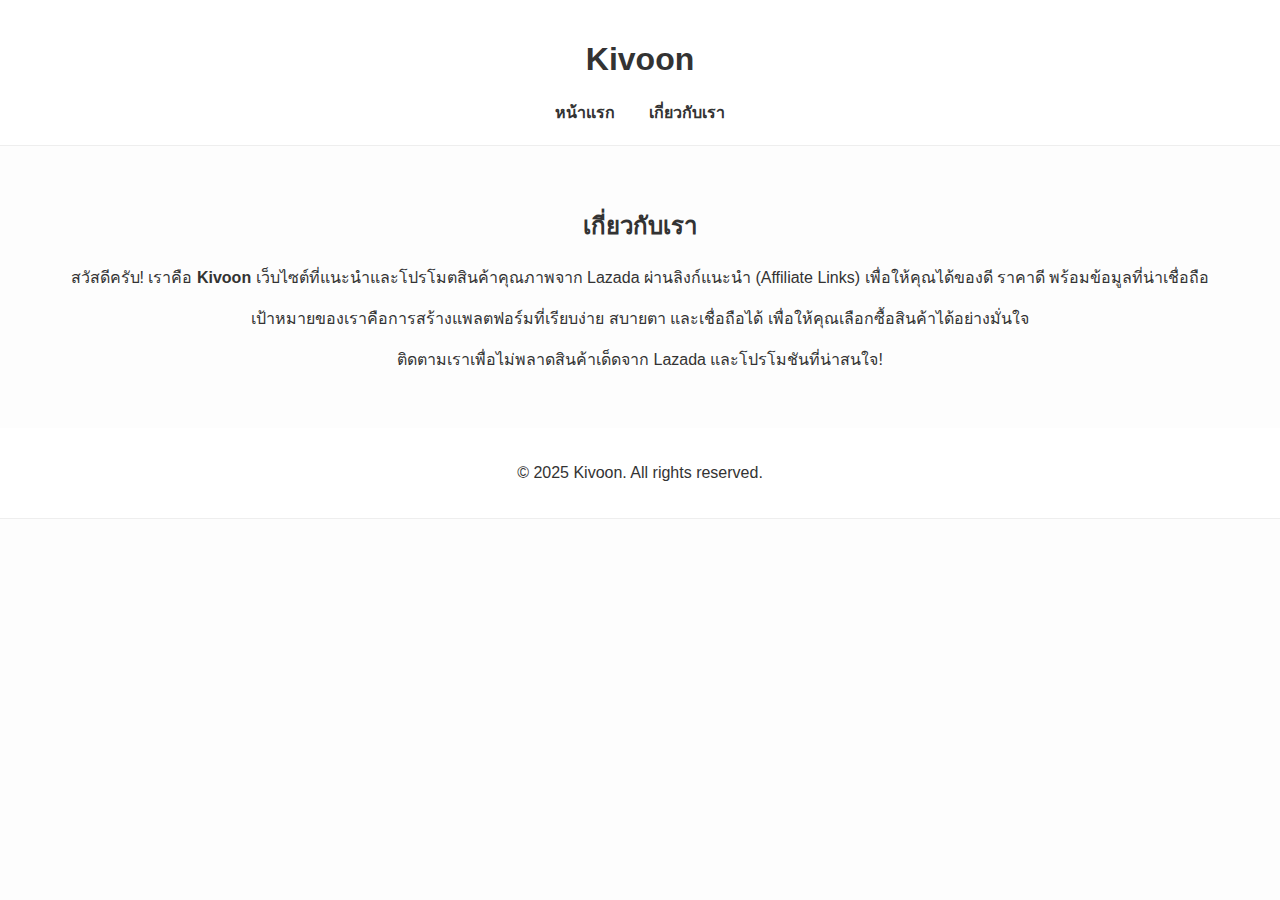
<file: about.html>
<!DOCTYPE html>
<html lang="th">
<head>
  <meta charset="UTF-8">
  <meta name="viewport" content="width=device-width, initial-scale=1.0">
  <title>เกี่ยวกับเรา - Kivoon</title>
  <link rel="stylesheet" href="style.css">
</head>
<body>
  <header>
    <h1>Kivoon</h1>
    <nav>
      <a href="index.html">หน้าแรก</a>
      <a href="about.html">เกี่ยวกับเรา</a>
    </nav>
  </header>

  <main>
    <h2>เกี่ยวกับเรา</h2>
    <p>
      สวัสดีครับ! เราคือ <strong>Kivoon</strong> เว็บไซต์ที่แนะนำและโปรโมตสินค้าคุณภาพจาก Lazada ผ่านลิงก์แนะนำ (Affiliate Links) เพื่อให้คุณได้ของดี ราคาดี พร้อมข้อมูลที่น่าเชื่อถือ
    </p>
    <p>
      เป้าหมายของเราคือการสร้างแพลตฟอร์มที่เรียบง่าย สบายตา และเชื่อถือได้ เพื่อให้คุณเลือกซื้อสินค้าได้อย่างมั่นใจ
    </p>
    <p>
      ติดตามเราเพื่อไม่พลาดสินค้าเด็ดจาก Lazada และโปรโมชันที่น่าสนใจ!
    </p>
  </main>

  <footer>
    <p>© 2025 Kivoon. All rights reserved.</p>
  </footer>
</body>
</html>
</file>
<file: style.css>
/* style.css */
body {
  font-family: 'Noto Sans Thai', sans-serif;
  margin: 0;
  padding: 0;
  background-color: #fdfdfd;
  color: #333;
}

header, footer {
  background-color: #fff;
  padding: 20px;
  text-align: center;
  border-bottom: 1px solid #eee;
}

nav a {
  margin: 0 15px;
  text-decoration: none;
  color: #333;
  font-weight: bold;
}

nav a:hover {
  color: #9c27b0; /* Optional: subtle purple hover */
}

main {
  padding: 40px;
  text-align: center;
}

.container {
  max-width: 1200px;
  margin: auto;
  padding: 20px;
}

img {
  max-width: 100%;
  height: auto;
  border-radius: 12px;
}

.product {
  max-width: 300px;
  margin: auto;
}
</file>
